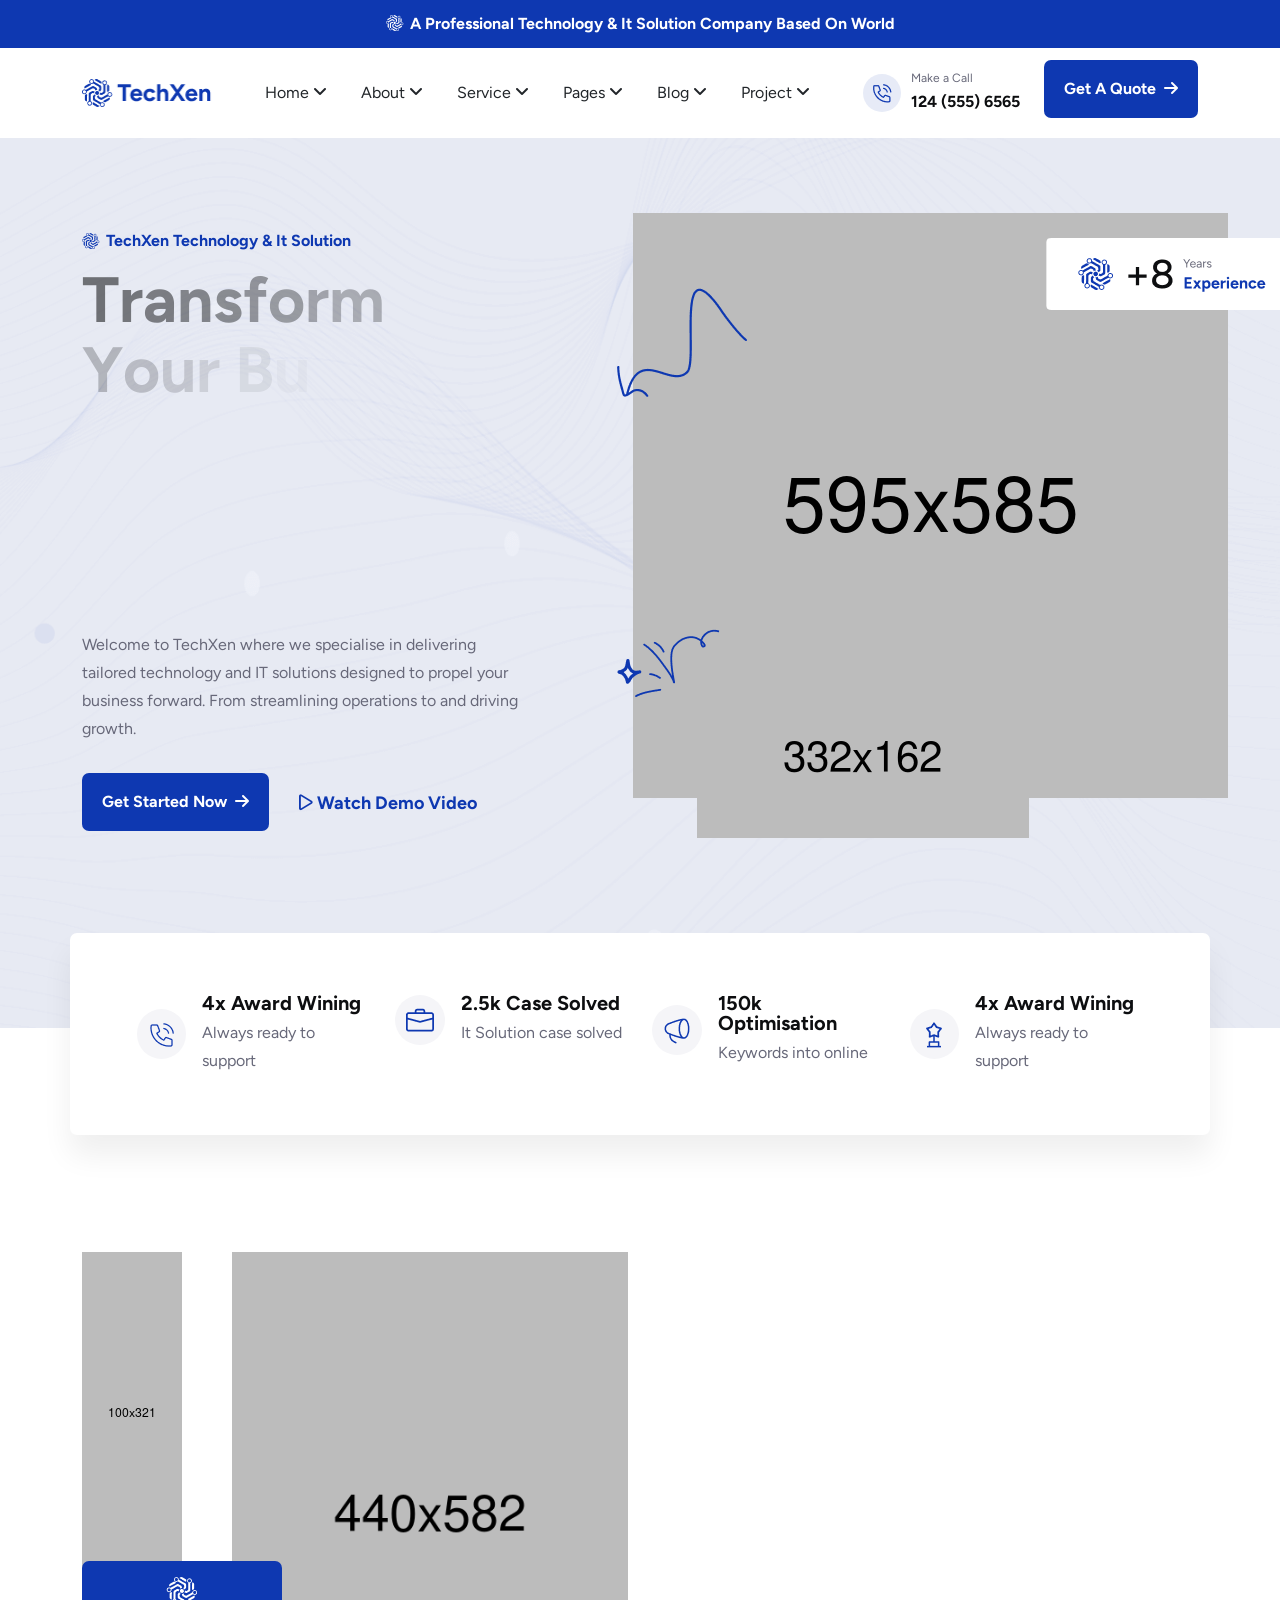
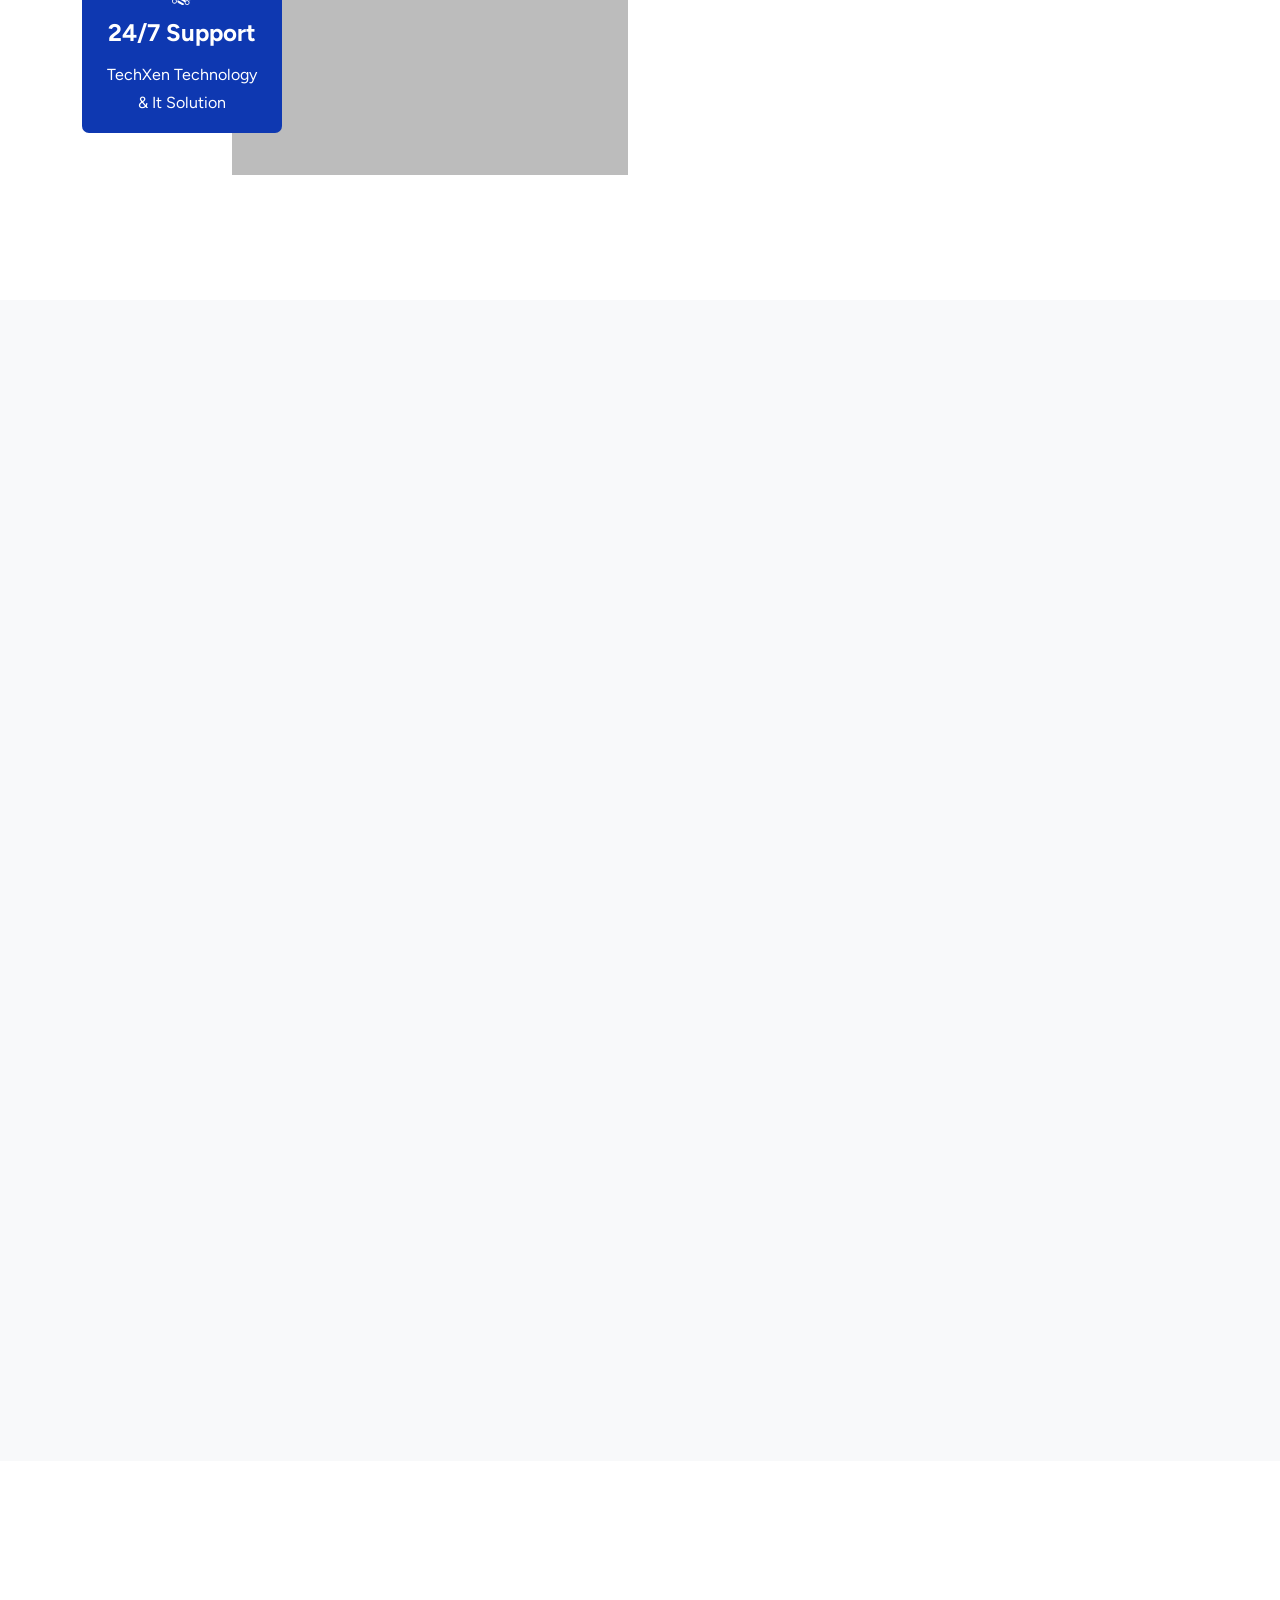
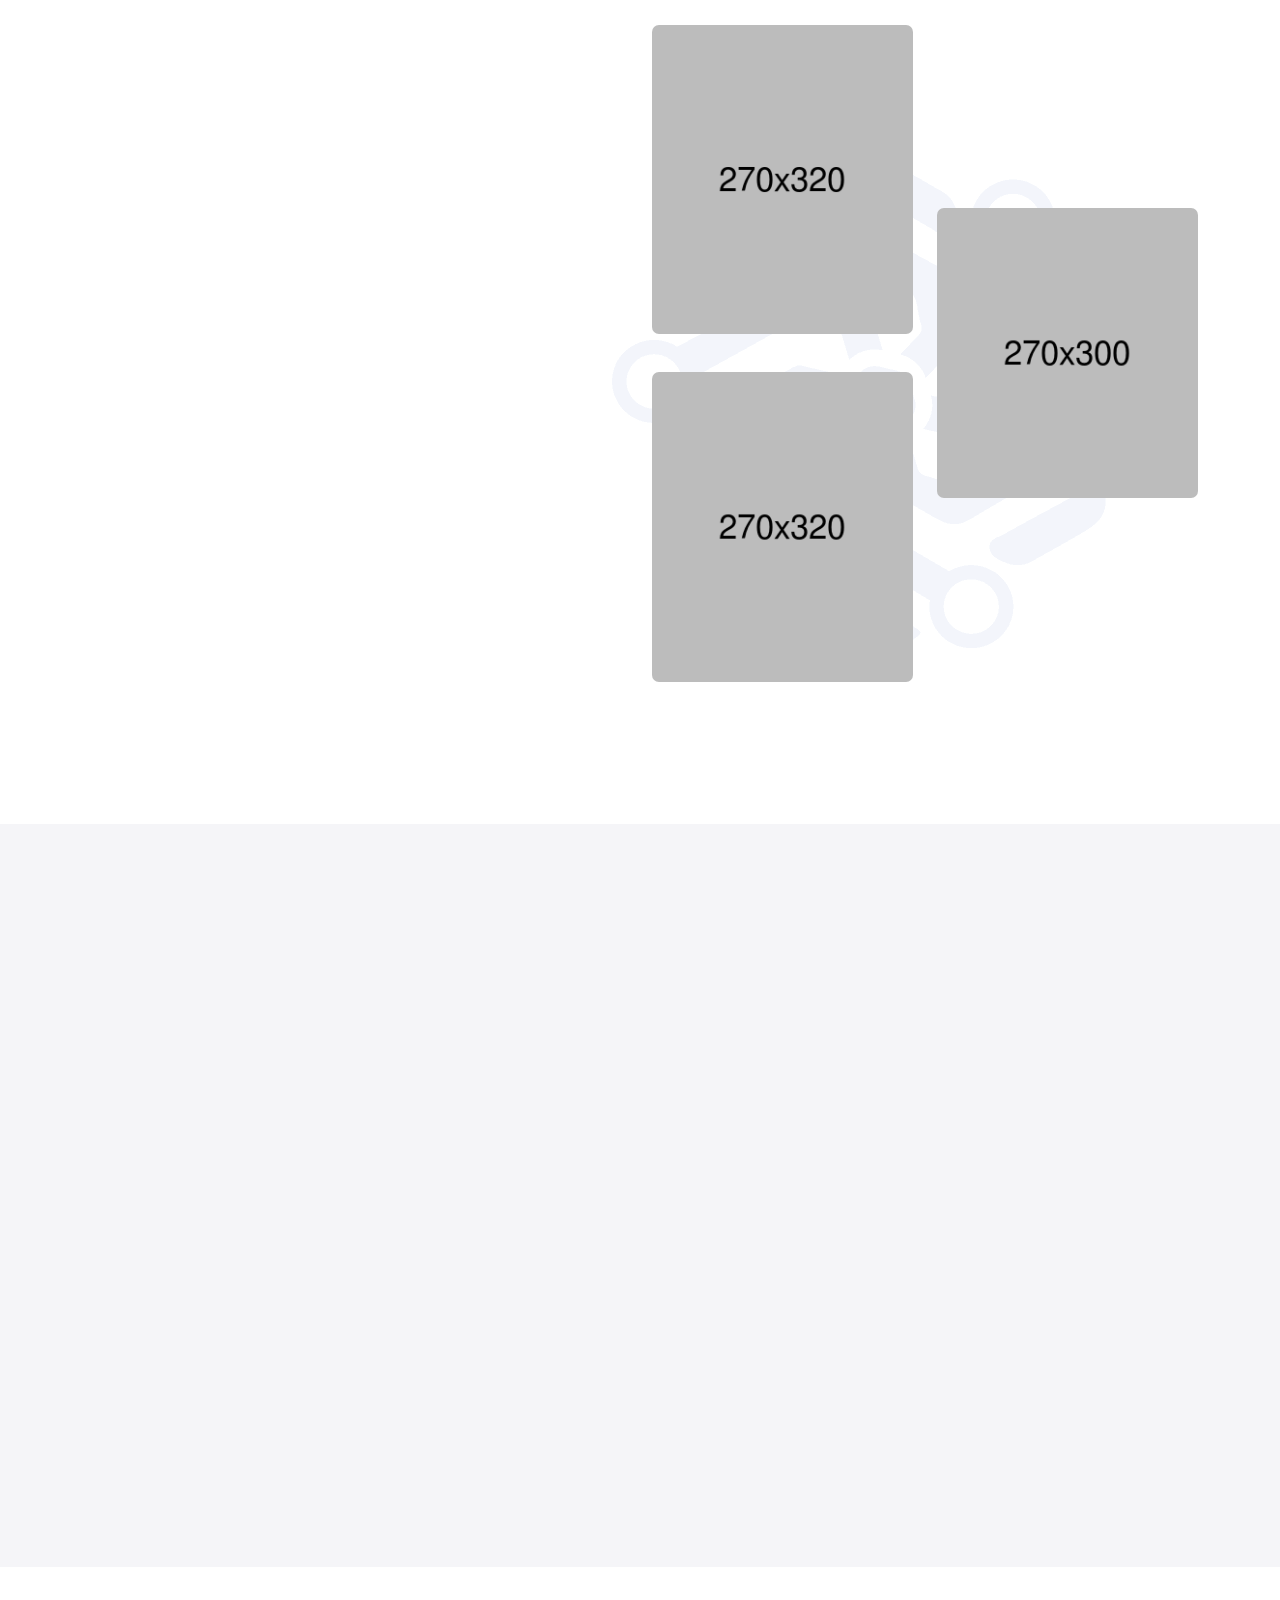
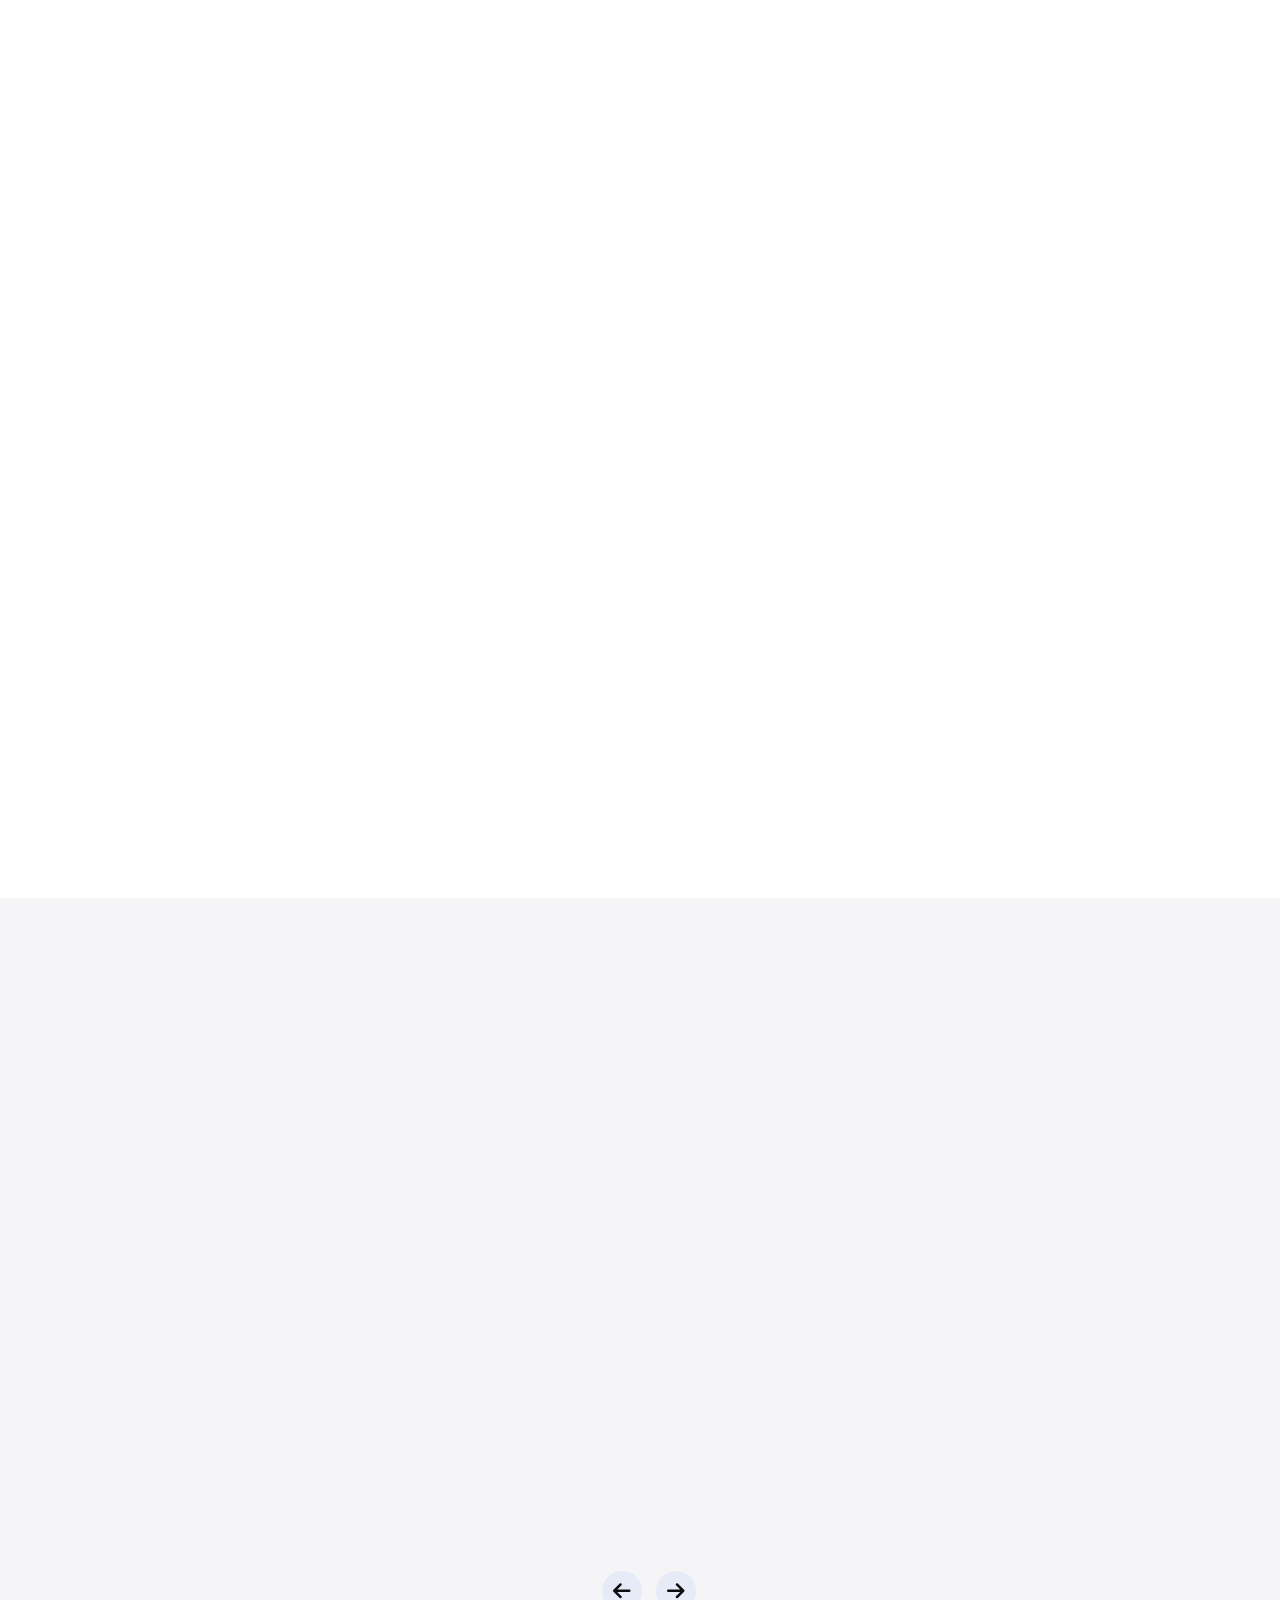
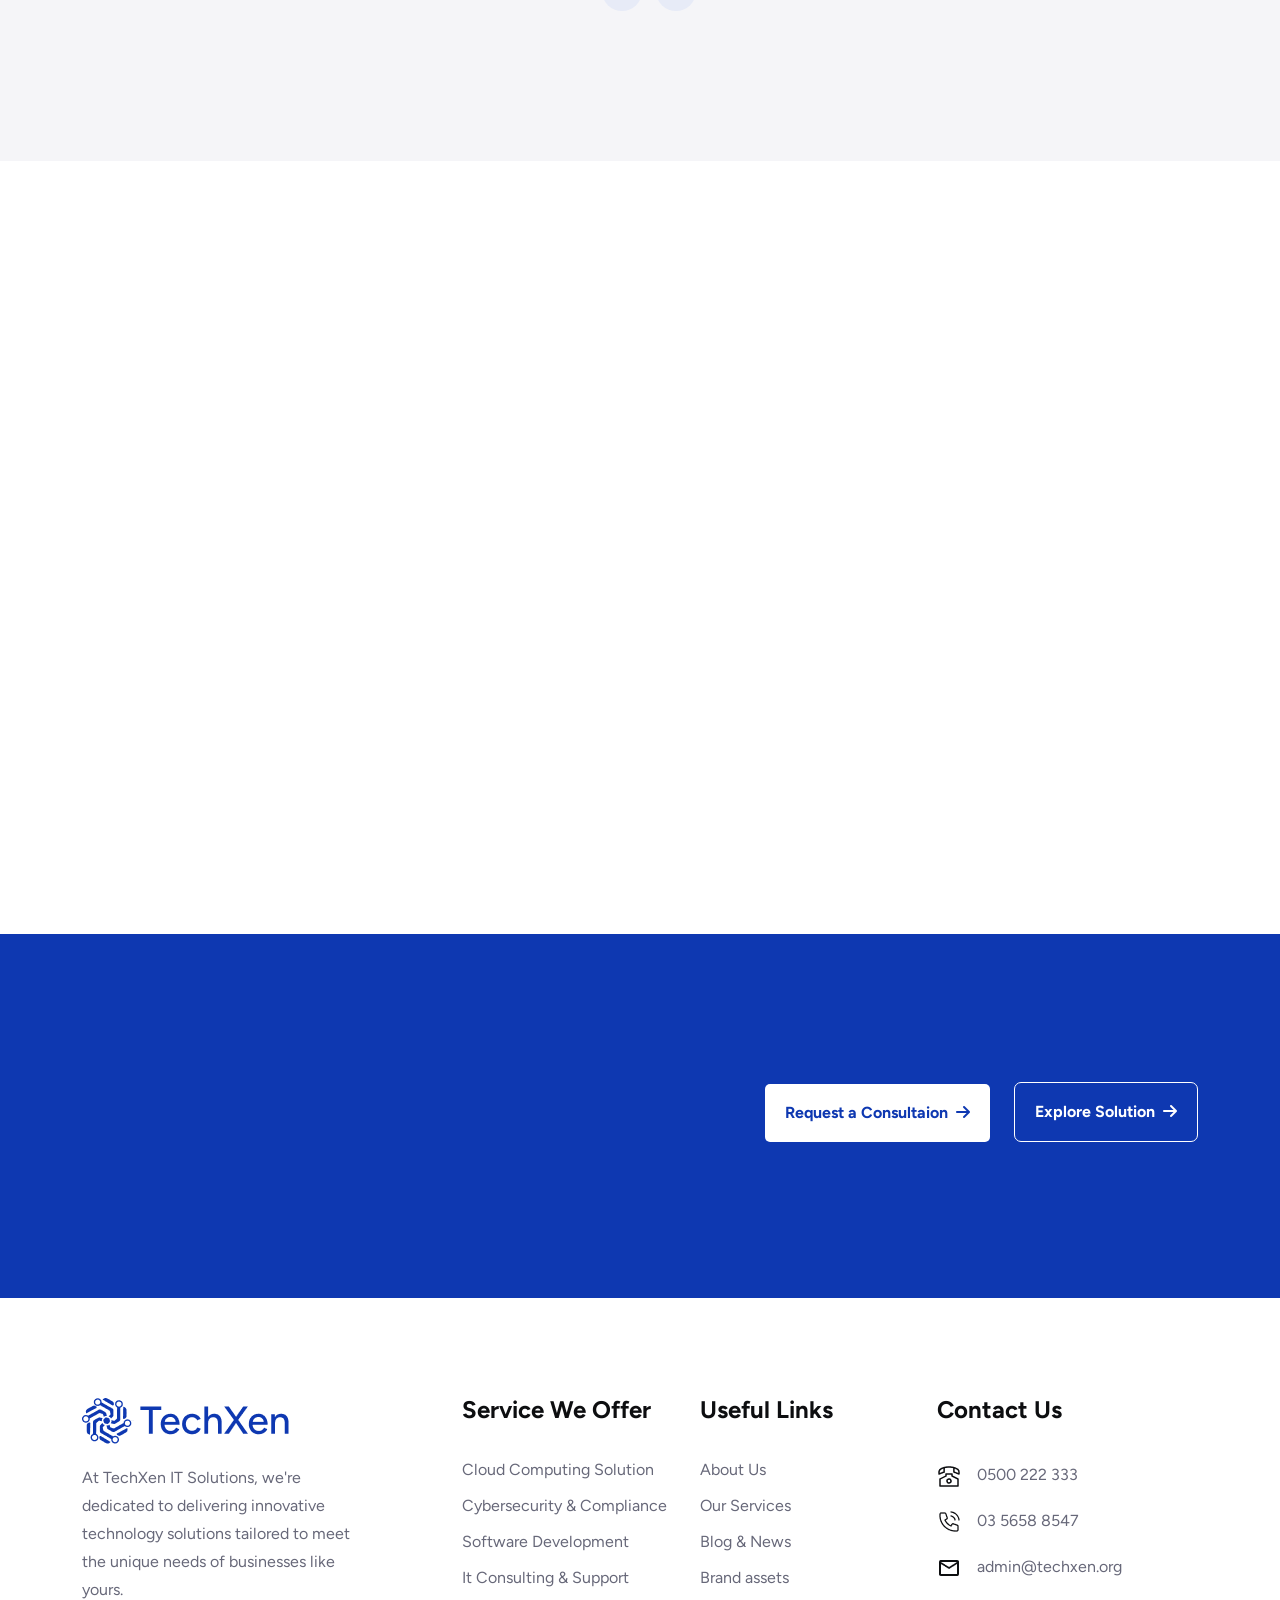
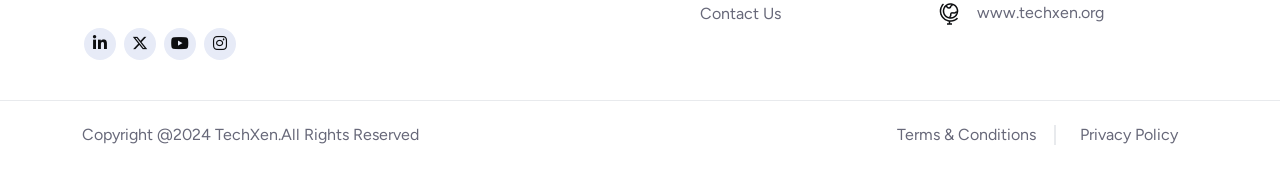
<file: file/index.html>
<!DOCTYPE html>
<html lang="en">
<head>
     <meta charset="UTF-8">
     <meta name="viewport" content="width=device-width, initial-scale=1.0">
     <title>TechXen Technology & It Solution Template</title>

     <!--=====FAB ICON=======-->
     <link rel="shortcut icon" href="assets/img/logo/titile.png" type="image/x-icon">


     <!--=====CSS=======-->
     <link rel="stylesheet" href="assets/css/bootstrap.min.css">
     <link rel="stylesheet" href="assets/css/fontawesome.css">
     <link rel="stylesheet" href="assets/css/magnific-popup.css">
     <link rel="stylesheet" href="assets/css/nice-select.css">
     <link rel="stylesheet" href="assets/css/slick-slider.css">
     <link rel="stylesheet" href="assets/css/owl.carousel.min.css">
     <link rel="stylesheet" href="assets/css/aos.css">
     <link rel="stylesheet" href="assets/css/mobile-menu.css">
     <link rel="stylesheet" href="assets/css/main.css">


     <!--=====JQUERY=======-->
     <script src="assets/js/jquery-3-7-1.min.js"></script>
</head>
<body class="body tg-heading-subheading animation-style3">


  <!--=====progress END=======-->

<div class="paginacontainer"> 

  <div class="progress-wrap">
    <svg class="progress-circle svg-content" width="100%" height="100%" viewBox="-1 -1 102 102">
      <path d="M50,1 a49,49 0 0,1 0,98 a49,49 0 0,1 0,-98"/>
    </svg>
  </div>

</div> 

<!--=====progress END=======-->

    <!-- Preloader -->
    <section>
      <div id="preloader">
        <div id="ctn-preloader" class="ctn-preloader ctn-preloader1">
          <div class="animation-preloader">
            <div class="spinner"></div>
            <div class="txt-loading">
              <span data-text-preloader="T" class="letters-loading">
                T
              </span>
              <span data-text-preloader="E" class="letters-loading">
                E
              </span>
              <span data-text-preloader="C" class="letters-loading">
                C
              </span>
              <span data-text-preloader="H" class="letters-loading">
                H
              </span>
              <span data-text-preloader="X" class="letters-loading">
                X
              </span>
              <span data-text-preloader="E" class="letters-loading">
                E
              </span>
              <span data-text-preloader="N" class="letters-loading">
                N
              </span>
            </div>
          </div>	
          <div class="loader-section-left loader-section section-left"></div>
          <div class="loader-section-right loader-section section-right"></div>
        </div>
      </div>
    </section>


<!--=====HEADER START=======-->

    <div class="header-top">
      <div class="container">
        <div class="row">
          <div class="col-lg-12">
            <div class="pera">
              <p><img src="assets/img/icons/header-top-span.png" alt=""> A Professional Technology & It Solution Company Based On World</p>
            </div>
          </div>
        </div>
      </div>
    </div>
    <header>
     <div class="header-area header-area1 header-area-all d-none d-lg-block" id="header">
       <div class="container">
         <div class="row">
           <div class="col-12">
             <div class="header-elements">
               <div class="site-logo">
                 <a href="index.html">
                  <img src="assets/img/logo/header-logo1.png" alt="">
                 </a>
               </div>


               <div class="main-menu-ex main-menu-ex1">
                <ul>
                  
                  <li><a href="#">Home <i class="fa-solid fa-angle-down"></i></a>
                    <div class="tp-submenu">
                      <div class="row">
                         <div class="col-lg-12">
                          <div class="all-images-menu">
                            <div class="homemenu-thumb">
                              <div class="img1">
                              <img src="assets/img/demo/demo1.png" alt="">
                              </div>
                               <div class="homemenu-btn">
                                <a class="header-btn1" href="index.html" target="_blank">Multi Page <i class="fa-solid fa-arrow-right"></i></a>
                                <div class="space16"></div>
                                <a class="header-btn1" href="single-index1.html" target="_blank">One page <i class="fa-solid fa-arrow-right"></i></a>
                               </div>
                               <a href="index.html" target="_blank" class="bottom-heading">Home V1</a>
                            </div>
                         
                              <div class="homemenu-thumb">
                                <div class="img1">
                                  <img src="assets/img/demo/demo2.png" alt="">
                                </div>
                                <div class="homemenu-btn">
                                  <a class="header-btn1" href="index2.html" target="_blank">Multi Page <i class="fa-solid fa-arrow-right"></i></a>
                                  <div class="space16"></div>
                                  <a class="header-btn1" href="single-index2.html" target="_blank">One page <i class="fa-solid fa-arrow-right"></i></a>                             
                                </div>
                                <a href="index2.html" target="_blank" class="bottom-heading">Home V2</a>
                              </div>


                            <div class="homemenu-thumb">
                              <div class="img1">
                                <img src="assets/img/demo/demo3.png" alt="">
                              </div>
                              <div class="homemenu-btn">
                                <a class="header-btn1" href="index3.html" target="_blank">Multi Page <i class="fa-solid fa-arrow-right"></i></a>
                                <div class="space16"></div>
                                <a class="header-btn1" href="single-index3.html" target="_blank">One page <i class="fa-solid fa-arrow-right"></i></a>                           
                              </div>
                              <a href="index3.html" target="_blank" class="bottom-heading">Home V3</a>
                            </div>

                          <div class="homemenu-thumb" style="margin: 0;">
                            <div class="img1">
                              <img src="assets/img/demo/demo4.png" alt="">
                            </div>
                            <div class="homemenu-btn">
                              <a class="header-btn1" href="index4.html" target="_blank">Multi Page <i class="fa-solid fa-arrow-right"></i></a>
                              <div class="space16"></div>
                              <a class="header-btn1" href="single-index4.html" target="_blank">One page <i class="fa-solid fa-arrow-right"></i></a>                       
                            </div>
                            <a href="index4.html" target="_blank" class="bottom-heading">Home V4</a>
                          </div>
                        </div>

                        <div class="space16"></div>
                        <div class="all-images-menu">
                          <div class="homemenu-thumb">
                            <div class="img1">
                            <img src="assets/img/demo/demo5.png" alt="">
                            </div>
                             <div class="homemenu-btn">
                              <a class="header-btn1" href="index5.html" target="_blank">Multi Page <i class="fa-solid fa-arrow-right"></i></a>
                              <div class="space16"></div>
                              <a class="header-btn1" href="single-index5.html" target="_blank">One page <i class="fa-solid fa-arrow-right"></i></a>
                             </div>
                             <a href="index5.html" target="_blank" class="bottom-heading">Home V5</a>
                          </div>
                       
                            <div class="homemenu-thumb">
                              <div class="img1">
                                <img src="assets/img/demo/demo6.png" alt="">
                              </div>
                              <div class="homemenu-btn">
                                <a class="header-btn1" href="index6.html" target="_blank">Multi Page <i class="fa-solid fa-arrow-right"></i></a>
                                <div class="space16"></div>
                                <a class="header-btn1" href="single-index6.html" target="_blank">One page <i class="fa-solid fa-arrow-right"></i></a>                             
                              </div>
                              <a href="index6.html" target="_blank" class="bottom-heading">Home V6</a>
                            </div>


                          <div class="homemenu-thumb">
                            <div class="img1">
                              <img src="assets/img/demo/demo7.png" alt="">
                            </div>
                            <div class="homemenu-btn">
                              <a class="header-btn1" href="index7.html" target="_blank">Multi Page <i class="fa-solid fa-arrow-right"></i></a>
                              <div class="space16"></div>
                              <a class="header-btn1" href="single-index7.html" target="_blank">One page <i class="fa-solid fa-arrow-right"></i></a>                           
                            </div>
                            <a href="index7.html" target="_blank" class="bottom-heading">Home V7</a>
                          </div>

                        <div class="homemenu-thumb" style="margin: 0;">
                          <div class="img1">
                            <img src="assets/img/demo/demo8.png" alt="">
                          </div>
                          <div class="homemenu-btn">
                            <a class="header-btn1" href="index8.html" target="_blank">Multi Page <i class="fa-solid fa-arrow-right"></i></a>
                            <div class="space16"></div>
                            <a class="header-btn1" href="single-index8.html" target="_blank">One page <i class="fa-solid fa-arrow-right"></i></a>                       
                          </div>
                          <a href="index8.html" target="_blank" class="bottom-heading">Home V8</a>
                        </div>
                      </div>

                      <div class="space16"></div>
                        <div class="all-images-menu">
                          <div class="homemenu-thumb">
                            <div class="img1">
                            <img src="assets/img/demo/demo9.png" alt="">
                            </div>
                             <div class="homemenu-btn">
                              <a class="header-btn1" href="index9.html" target="_blank">Multi Page <i class="fa-solid fa-arrow-right"></i></a>
                              <div class="space16"></div>
                              <a class="header-btn1" href="single-index9.html" target="_blank">One page <i class="fa-solid fa-arrow-right"></i></a>
                             </div> 
                             <a href="index9.html" target="_blank" class="bottom-heading">Home V9</a>
                          </div>
                       
                            <div class="homemenu-thumb">
                              <div class="img1">
                                <img src="assets/img/demo/demo10.png" alt="">
                              </div>
                              <div class="homemenu-btn">
                                <a class="header-btn1" href="index10.html" target="_blank">Multi Page <i class="fa-solid fa-arrow-right"></i></a>
                                <div class="space16"></div>
                                <a class="header-btn1" href="single-index10.html" target="_blank">One page <i class="fa-solid fa-arrow-right"></i></a>                             
                              </div>
                              <a href="index10.html" target="_blank" class="bottom-heading">Home V10</a>
                            </div>


                            <div class="homemenu-thumb active">
                              <div class="img1">
                                <img src="assets/img/demo/demo11.png" alt="">
                                <img src="assets/img/demo/cooming.png" alt="" class="coming">
                              </div>
                              <a href="#" class="bottom-heading">Home V11</a>
                            </div>
  
                          <div class="homemenu-thumb active" style="margin: 0;">
                            <div class="img1">
                              <img src="assets/img/demo/demo12.png" alt="">
                              <img src="assets/img/demo/cooming.png" alt="" class="coming">
                            </div>
                            <a href="#" class="bottom-heading">Home V12</a>
                          </div>
                      </div>


                      </div>
                    </div>
                   </div>
                  </li>

                  <li class="dropdown-menu-parrent"><a href="#">About <i class="fa-solid fa-angle-down"></i></a>
                    <ul>
                     <li><a href="about.html">About - Light</a></li>
                     <li><a href="about2.html">About - Dark</a></li>
                    </ul>
                  </li>

                  <li class="dropdown-menu-parrent"><a href="#">Service <i class="fa-solid fa-angle-down"></i></a>
                    <ul>
                     <li><a href="service.html">Service <i class="fa-solid fa-angle-right"></i></a>
                       <ul>
                         <li><a href="#">Light <i class="fa-solid fa-angle-right"></i></a>
                           <ul>
                             <li><a href="service.html">Service - Light</a></li>
                            </ul>
                           </li>
                           <li><a href="#">Dark <i class="fa-solid fa-angle-right"></i></a>
                             <ul>
                               <li><a href="service2.html">Service - Dark</a></li>
                              </ul>
                             </li>
                        </ul>
                       </li>
  
                       <li><a href="blog-details.html">Single Service <i class="fa-solid fa-angle-right"></i></a>
                         <ul>
                           <li><a href="#">Light <i class="fa-solid fa-angle-right"></i></a>
                             <ul>
                              <li><a href="service-details-left.html">Service Left - Light</a></li>
                              <li><a href="service-details-right.html">Service Right - Light</a></li>
                              <li><a href="service-details.html">Service Details - Light</a></li>
                              </ul>
                             </li>
                             <li><a href="#">Dark <i class="fa-solid fa-angle-right"></i></a>
                               <ul>
                                <li><a href="service-details-left2.html">Service Left - Dark</a></li>
                                <li><a href="service-details-right2.html">Service Right - Dark</a></li>
                                <li><a href="service-details2.html">Service Details - Dark</a></li>
                                </ul>
                               </li>
                          </ul>
                         </li>
  
                    </ul>
                  </li>

                 <li class="dropdown-menu-parrent"><a href="#" class="main1">Pages <i class="fa-solid fa-angle-down"></i></a>
                  <div class="mega-menu-all">
                   <div class="row">
                     <div class="col-md-3">
                       <div class="mega-menu-single dis1">
                         <h3>Our Services</h3>
                         <ul>
                           <li><a href="service.html">Service</a></li>
                           <li><a href="service-details-left.html">Details Left</a></li>
                           <li><a href="service-details-right.html">Details Right</a></li>
                           <li><a href="service-details.html">Single Details</a></li>
                         </ul>
                       </div>
                     </div>

                     <div class="col-md-3">
                       <div class="mega-menu-single">
                         <h3>News Letter</h3>
                         <ul>
                           <li><a href="blog.html">Blog</a></li>
                           <li><a href="blog-sidebar.html">Blog Sidebar</a></li>
                           <li><a href="blog-details-left.html">Details Left</a></li>
                           <li><a href="blog-details-right.html">Details Right</a></li>
                           <li><a href="blog-details.html">Single Details</a></li>
                         </ul>
                       </div>
                     </div>

                     <div class="col-md-3">
                       <div class="mega-menu-single">
                         <h3>Page's</h3>
                         <ul>
                           <li><a href="about.html">About Us</a></li>
                           <li><a href="contact.html">Contact Us</a></li>
                           <li><a href="team.html">Our Team</a></li>
                           <li><a href="testimonial.html">Testimonial</a></li>
                           <li><a href="error.html">ERROR 404</a></li>

                         </ul>
                       </div>
                     </div>

                     <div class="col-md-3">
                       <div class="mega-menu-single">
                         <h3>Our Project's</h3>
                         <ul>
                           <li><a href="project.html">Project</a></li>
                           <li><a href="project-details-left.html">Details Left</a></li>
                           <li><a href="project-details-right.html">Details Right</a></li>
                           <li><a href="project-details.html">Single Details</a></li>
                         </ul>
                       </div>
                     </div>

                   </div>
                  </div>
                </li>

                  <li class="dropdown-menu-parrent"><a href="#">Blog <i class="fa-solid fa-angle-down"></i></a>
                   <ul>
                    <li><a href="blog.html">Blog <i class="fa-solid fa-angle-right"></i></a>
                      <ul>
                        <li><a href="#">Light <i class="fa-solid fa-angle-right"></i></a>
                          <ul>
                            <li><a href="blog.html">Blog - Light</a></li>
                            <li><a href="blog-sidebar.html">Blog Sidebar - Light</a></li>
                           </ul>
                          </li>
                          <li><a href="#">Dark <i class="fa-solid fa-angle-right"></i></a>
                            <ul>
                              <li><a href="blog2.html">Blog - Dark</a></li>
                             </ul>
                            </li>
                       </ul>
                      </li>

                      <li><a href="blog-details.html">Single Blog <i class="fa-solid fa-angle-right"></i></a>
                        <ul>
                          <li><a href="#">Light <i class="fa-solid fa-angle-right"></i></a>
                            <ul>
                              <li><a href="blog-details-left.html">Details Left - Light</a></li>
                              <li><a href="blog-details-right.html">Details Right - Light</a></li>
                              <li><a href="blog-details.html">Blog Details - Light</a></li>
                             </ul>
                            </li>
                            <li><a href="#">Dark <i class="fa-solid fa-angle-right"></i></a>
                              <ul>
                                <li><a href="blog-details-left2.html">Details Left - Dark</a></li>
                                <li><a href="blog-details-right2.html">Details Right - Dark</a></li>
                                <li><a href="blog-details2.html">Blog Details - Dark</a></li>
                               </ul>
                              </li>
                         </ul>
                        </li>

                   </ul>
                 </li>

                 <li class="dropdown-menu-parrent"><a href="#">Project <i class="fa-solid fa-angle-down"></i></a>
                  <ul>
                   <li><a href="project.html">Project <i class="fa-solid fa-angle-right"></i></a>
                     <ul>
                       <li><a href="#">Light <i class="fa-solid fa-angle-right"></i></a>
                         <ul>
                           <li><a href="project.html">Project - Light</a></li>
                          </ul>
                         </li>
                         <li><a href="#">Dark <i class="fa-solid fa-angle-right"></i></a>
                           <ul>
                             <li><a href="project2.html">Project - Dark</a></li>
                            </ul>
                           </li>
                      </ul>
                     </li>

                     <li><a href="blog-details.html">Single Project <i class="fa-solid fa-angle-right"></i></a>
                       <ul>
                         <li><a href="#">Light <i class="fa-solid fa-angle-right"></i></a>
                           <ul>
                            <li><a href="project-details-left.html">Project Left - Light</a></li>
                            <li><a href="project-details-right.html">Project Right - Light</a></li>
                            <li><a href="project-details.html">Project Details - Light</a></li>
                            </ul>
                           </li>
                           <li><a href="#">Dark <i class="fa-solid fa-angle-right"></i></a>
                             <ul>
                              <li><a href="project-details-left2.html">Project Left - Dark</a></li>
                              <li><a href="project-details-right2.html">Project Right - Dark</a></li>
                              <li><a href="project-details2.html">Project Details - Dark</a></li>
                              </ul>
                             </li>
                        </ul>
                       </li>

                  </ul>
                </li>
                    
                </ul>

               </div>



               <div class="header1-buttons">
                    <div class="contact-btn">
                      <div class="icon">
                        <img src="assets/img/icons/header1-icon.png" alt="">
                      </div>
                      <div class="headding">
                        <p>Make a Call</p>
                        <a href="tel:124(555)6565">124 (555) 6565</a>
                      </div>
                    </div>
                    <div class="button">
                      <a class="theme-btn1" href="contact.html">Get A Quote <span><i class="fa-solid fa-arrow-right"></i></span></a>
                    </div>
               </div>

             </div>
           </div>
         </div>
       </div>
     </div>
   </header>
   <!--=====HEADER END=======-->
   
       <!--=====Mobile header start=======-->
       <div class="mobile-header d-block d-lg-none ">
        <div class="container-fluid">
          <div class="col-12">
            <div class="mobile-header-elements">
              <div class="mobile-logo">
                <a href="index1.html"><img src="assets/img/logo/header-logo1.png" alt=""></a>
              </div>
              <div class="mobile-nav-icon">
                <i class="fa-duotone fa-bars-staggered"></i>
              </div>
            </div>
          </div>
        </div>
      </div>
      
      <div class="mobile-sidebar d-block d-lg-none">
        <div class="logo-m">
          <a href="index.html"><img src="assets/img/logo/header3-logo.png" alt=""></a>
        </div>
        <div class="menu-close">
          <i class="fa-solid fa-xmark"></i>
        </div>
        <div class="mobile-nav">
    
          <ul>
            <li class="has-dropdown"><a href="#">Home </a> 
              <ul class="sub-menu">
                <li  class="has-dropdown has-dropdown1"><a href="#">Multipage</a>
                  <ul class="sub-menu">
                    <li><a href="index.html">Home 1</a></li>
                    <li><a href="index2.html">Home 2</a></li>
                    <li><a href="index3.html">Home 3</a></li>
                    <li><a href="index4.html">Home 4</a></li>
                    <li><a href="index5.html">Home 5</a></li>
                    <li><a href="index6.html">Home 6</a></li>
                    <li><a href="index7.html">Home 7</a></li>
                    <li><a href="index8.html">Home 8</a></li>
                    <li><a href="index9.html">Home 9</a></li>
                    <li><a href="index10.html">Home 10</a></li>
                  </ul>
                </li>
                <li  class="has-dropdown has-dropdown1"><a href="#">Landing Page</a>
                  <ul class="sub-menu">
                    <li><a href="single-index1.html">Home 1</a></li>
                    <li><a href="single-index2.html">Home 2</a></li>
                    <li><a href="single-index3.html">Home 3</a></li>
                    <li><a href="single-index4.html">Home 4 </a></li>
                    <li><a href="single-index5.html">Home 5 </a></li>
                    <li><a href="single-index6.html">Home 6 </a></li>
                    <li><a href="single-index7.html">Home 7 </a></li>
                    <li><a href="single-index8.html">Home 8 </a></li>
                    <li><a href="single-index9.html">Home 9 </a></li>
                    <li><a href="single-index10.html">Home 10 </a></li>
                  </ul>
                </li>
              </ul>
          </li>
          <li><a href="about.html">About Us</a></li>
          <li class="has-dropdown"><a href="#">Service</a> 
            <ul class="sub-menu">
                <li><a href="service.html">Service</a></li>
                <li><a href="service-details-left.html">Service Left</a></li>
                <li><a href="service-details-right.html">Service Right</a></li>
                <li><a href="service-details.html">Service Details</a></li>
            </ul>
        </li>

        <li class="has-dropdown"><a href="#">Pages</a> 
          <ul class="sub-menu">
            <li><a href="contact.html">Contact</a></li>
            <li><a href="team.html">Team</a></li>
            <li><a href="testimonial.html">Testimonial</a></li>
            <li><a href="error.html">404</a></li>
          </ul>
      </li>
  
            <li class="has-dropdown"><a href="#">Blog</a> 
              <ul class="sub-menu">
                <li><a href="blog.html">Blog</a></li>
                <li><a href="blog-sidebar.html">Blog Sidebar</a></li>
                      <li><a href="blog-details-left.html">Details Left</a></li>
                      <li><a href="blog-details-right.html">Details Right</a></li>
                      <li><a href="blog-details.html">Blog Details</a></li>
              </ul>
          </li>

          <li class="has-dropdown"><a href="#">Project</a> 
            <ul class="sub-menu">
              <li><a href="project.html">Project</a></li>
              <li><a href="project-details-left.html">Project Left</a></li>
              <li><a href="project-details-right.html">Project Right</a></li>
              <li><a href="project-details.html">Project Details</a></li>
            </ul>
        </li>
  
          </ul>
          
          <div class="mobile-button">
            <a class="menu-btn2" href="service.html">Learn More <span><i class="fa-solid fa-arrow-right"></i></span></a>
          </div>

          <div class="single-footer-items">
            <h3>Contact Us</h3>

            <div class="contact-box">
              <div class="icon">
                <img src="assets/img/icons/footer1-icon1.png" alt="">
              </div>
              <div class="pera">
                <a href="tel:0500222333">0500 222 333</a>
              </div>
            </div>

            <div class="contact-box">
              <div class="icon">
                <img src="assets/img/icons/footer1-icon2.png" alt="">
              </div>
              <div class="pera">
                <a href="tel:0356588547">03 5658 8547</a>
              </div>
            </div>

            <div class="contact-box">
              <div class="icon">
                <img src="assets/img/icons/footer1-icon3.png" alt="">
              </div>
              <div class="pera">
                <a href="mailto:admin@techxen.org">admin@techxen.org</a>
              </div>
            </div>

            <div class="contact-box">
              <div class="icon">
                <img src="assets/img/icons/footer1-icon4.png" alt="">
              </div>
              <div class="pera">
                <a href="mailto:admin@techxen.org">www.techxen.org</a>
              </div>
            </div>

       </div>

          <div class="contact-infos">
            <h3>Our Location</h3>
            <ul class="social-icon">
              <li><a href="#"><i class="fa-brands fa-linkedin-in"></i></a></li>
              <li><a href="#"><i class="fa-brands fa-x-twitter"></i></a></li>
              <li><a href="#"><i class="fa-brands fa-youtube"></i></a></li>
              <li><a href="#"><i class="fa-brands fa-instagram"></i></a></li>
         </ul>
          </div>

        </div>
      </div>

      <!--=====Mobile header end=======-->

        <!--=====HERO AREA START=======-->

        <div class="hero1" style="background-image: url(assets/img/bg/hero1-bg.png); background-position: center; background-repeat: no-repeat; background-size: cover;">
          <div class="container">
            <div class="row">
              <div class="col-lg-5">
                <div class="main-headding">
                  <span class="span" data-aos="zoom-in-left" data-aos-duration="700"><img src="assets/img/icons/span1.png" alt=""> TechXen Technology & It Solution</span>
                  <h1 class="title tg-element-title">Transform Your Business With Next Generation <span class="after">IT Solutions</span></h1>
                  <div class="space16"></div>
                  <p>Welcome to TechXen where we specialise in delivering tailored technology and IT solutions designed to propel your business forward. From streamlining operations to and driving growth.</p>

                  <div class="space30"></div>
                  <div class="buttons">
                    <a class="theme-btn1" href="contact.html">Get Started Now <span><i class="fa-solid fa-arrow-right"></i></span></a>
                    <a class="play-btn" href="https://www.youtube.com/watch?v=kcfs1-ryKWE"><span><i class="fa-regular fa-play"></i></span> Watch Demo Video</a>
                  </div>
                </div>
              </div>

              <div class="col-lg-7">
                <div class="hero1-all-images">
                  <div class="image1 ">
                    <img src="assets/img/hero/hero1-image1.png" alt="">
                  </div>
                  <div class="image2 reveal">
                    <img src="assets/img/hero/hero1-image2.png" alt="">
                  </div>
                  <div class="image3 shape-animaiton3">
                    <img src="assets/img/hero/hero1-image3.png" alt="">
                  </div>
                  <div class="image4 shape-animaiton3">
                    <img src="assets/img/hero/hero1-image4.png" alt="">
                  </div>
                  <div class="shape1">
                    <img src="assets/img/shapes/header1-shape1.png" alt="">
                  </div>
                  <div class="shape2">
                    <img src="assets/img/shapes/header1-shape2.png" alt="">
                  </div>
                </div>
              </div>

            </div>
          </div>
        </div>

        <!--=====HERO AREA END=======-->

        <!--=====HERO BOTTOM AREA START=======-->

        <div class="">
          <div class="container">
            <div class="row hero-bottom-area">
              <div class="col-lg-3">
                <div class="single-box">
                  <div class="icon">
                    <img src="assets/img/icons/hero-bottom-icon1.png" alt="">
                  </div>
                  <div class="headding">
                    <h5>4x Award Wining</h5>
                    <p>Always ready to support</p>
                  </div>
                </div>
              </div>

              <div class="col-lg-3">
                <div class="single-box">
                  <div class="icon">
                    <img src="assets/img/icons/hero-bottom-icon2.png" alt="">
                  </div>
                  <div class="headding">
                    <h5>2.5k Case Solved</h5>
                    <p>It Solution case solved</p>
                  </div>
                </div>
              </div>

              <div class="col-lg-3">
                <div class="single-box">
                  <div class="icon">
                    <img src="assets/img/icons/hero-bottom-icon3.png" alt="">
                  </div>
                  <div class="headding">
                    <h5>150k Optimisation</h5>
                    <p>Keywords into online</p>
                  </div>
                </div>
              </div>

              <div class="col-lg-3">
                <div class="single-box">
                  <div class="icon">
                    <img src="assets/img/icons/hero-bottom-icon4.png" alt="">
                  </div>
                  <div class="headding">
                    <h5>4x Award Wining</h5>
                    <p>Always ready to support</p>
                  </div>
                </div>
              </div>

            </div>
          </div>
        </div>

        <!--=====HERO BOTTOM AREA END=======-->


        <!--=====ABOUT AREA START=======-->

        <div class="about1 sp">
          <div class="container">
            <div class="row align-items-center">
              <div class="col-lg-6">
                <div class="about-image">
                  <div class="image1 reveal">
                    <img src="assets/img/about/about1-img1.png" alt="">
                  </div>
                  <div class="image2 reveal image-anime">
                    <img src="assets/img/about/about1-img2.png" alt="">
                  </div>
                  <div class="icon-box">
                    <img src="assets/img/icons/about1-shape-icon.png" alt="">
                    <h4>24/7 Support</h4>
                    <p>TechXen Technology & It Solution</p>
                  </div>
                </div>
              </div>

              <div class="col-lg-6">
                <div class="heading1">
                  <span class="span" data-aos="zoom-in-left" data-aos-duration="700"><img src="assets/img/icons/span1.png" alt=""> About Our Company</span>
                  <h2 class="title tg-element-title">Discover Our Story Empowering Business Through Innovation</h2>
                  <div class="space16"></div>
                  <p data-aos="fade-left" data-aos-duration="800">TechXen pioneering force in the realm of technology and IT solutions, dedicated to revolutionising the way businesses thrive in the digital age.
                    Our approach is rooted in collaboration, transparency, and a relentless pursuit of excellence. We believe that by staying ahead of the curve and embracing change, we can help our clients stay ahead of  competition.</p>

                    <ul class="list" data-aos="fade-left" data-aos-duration="1100">
                      <li><span><i class="fa-solid fa-check"></i></span> Dramatically re-engineer value added IT system.</li>
                      <li><span><i class="fa-solid fa-check"></i></span> Highlight any unique selling points or differentiators. </li>
                      <li><span><i class="fa-solid fa-check"></i></span> Incorporate visuals such as team photos shots.</li>
                    </ul>
                    <div class="space30"></div>
                    <div class="" data-aos="fade-left" data-aos-duration="900">
                      <a class="theme-btn1" href="about.html">Discover More <span><i class="fa-solid fa-arrow-right"></i></span></a>
                    </div>
                </div>
              </div>
            </div>
          </div>
        </div>

        <!--=====ABOUT AREA END=======-->

        <!--=====SERVICE AREA START=======-->

        <div class="service sp">
          <div class="container">
            <div class="row">
              <div class="col-lg-8 m-auto text-center">
                <div class="heading1">
                  <span class="span" data-aos="zoom-in-left" data-aos-duration="700"><img src="assets/img/icons/span1.png" alt=""> Our Services</span>
                  <h2 class="title tg-element-title">Empower Your Business With Our Comprehensive Technology & IT Solutions</h2>
                </div>
              </div>
            </div>

            <div class="space30"></div>
            <div class="row">
              <div class="col-lg-6" data-aos="zoom-in-up" data-aos-duration="700">
                <div class="single-box">
                  <div class="icon">
                    <img src="assets/img/icons/service-icon1.png" alt="">
                  </div>
                  <div class="heading1">
                    <h4><a href="service-details.html">Cloud Computing Solutions</a></h4>
                    <div class="space16"></div>
                    <p>Harness the power of the cloud with our robust cloud computing solutions. Whether you're looking to migrate to the cloud, optimize your existing infrastructure, or build scalable cloud-native.</p>
                    <div class="space16"></div>
                    <a href="service-details.html" class="learn">Learn More <span><i class="fa-solid fa-arrow-right"></i></span></a>
                  </div>
                </div>
              </div>

              <div class="col-lg-6" data-aos="zoom-in-up" data-aos-duration="1100">
                <div class="single-box">
                  <div class="icon">
                    <img src="assets/img/icons/service-icon2.png" alt="">
                  </div>
                  <div class="heading1">
                    <h4><a href="service-details.html">CData Analytics & Business Intelligence</a></h4>
                    <div class="space16"></div>
                    <p>Unlock actionable insights and drive informed decision-making with our advanced data analytics and business intelligence services. Our data-driven approach empowers you to harness the full potential.</p>
                    <div class="space16"></div>
                    <a href="service-details.html" class="learn">Learn More <span><i class="fa-solid fa-arrow-right"></i></span></a>
                  </div>
                </div>
              </div>

              <div class="col-lg-4" data-aos="zoom-in-up" data-aos-duration="800">
                <div class="single-box">
                  <div class="icon">
                    <img src="assets/img/icons/service-icon3.png" alt="">
                  </div>
                  <div class="heading1">
                    <h4><a href="service-details.html">Cybersecurity & Compliance</a></h4>
                    <div class="space16"></div>
                    <p>Protect your business from evolving cyber threats and ensure compliance with industry regulations with comprehensive.</p>
                    <div class="space16"></div>
                    <a href="service-details.html" class="learn">Learn More <span><i class="fa-solid fa-arrow-right"></i></span></a>
                  </div>
                </div>
              </div>

              <div class="col-lg-4" data-aos="zoom-in-up" data-aos-duration="1200">
                <div class="single-box">
                  <div class="icon">
                    <img src="assets/img/icons/service-icon4.png" alt="">
                  </div>
                  <div class="heading1">
                    <h4><a href="service-details.html">Software Development</a></h4>
                    <div class="space16"></div>
                    <p>Transform your ideas into reality with our custom software development and integration services whether you need.</p>
                    <div class="space16"></div>
                    <a href="service-details.html" class="learn">Learn More <span><i class="fa-solid fa-arrow-right"></i></span></a>
                  </div>
                </div>
              </div>


              <div class="col-lg-4" data-aos="zoom-in-up" data-aos-duration="900">
                <div class="single-box">
                  <div class="icon">
                    <img src="assets/img/icons/service-icon5.png" alt="">
                  </div>
                  <div class="heading1">
                    <h4><a href="service-details.html">It Consulting & Support</a></h4>
                    <div class="space16"></div>
                    <p>Navigate the complexities of the digital landscape with confidence with our IT consulting and support services.</p>
                    <div class="space16"></div>
                    <a href="service-details.html" class="learn">Learn More <span><i class="fa-solid fa-arrow-right"></i></span></a>
                  </div>
                </div>
              </div>


            </div>
          </div>
        </div>

        <!--=====SERVICE AREA END=======-->

        <!--=====WORK AREA START=======-->

        <div class="work sp">
          <div class="container">
            <div class="row align-items-center">
              <div class="col-lg-6">
                <div class="heading1">
                  <span class="span" data-aos="zoom-in-left" data-aos-duration="700"><img src="assets/img/icons/span1.png" alt=""> Best It Solution</span>
                  <h2 class="title tg-element-title">Let's Elevate Your Business With Strategic IT Solutions</h2>
                  <div class="space16"></div>
                  <p data-aos="fade-right" data-aos-duration="700">At TechXen, we understand that every business is unique, which is why we offer a range of flexible IT solutions designed to address your specific challenges and goals.</p>

                  <div class="single-items" data-aos="fade-right" data-aos-duration="700">
                    <div class="">
                      <div class="icon">
                        <img src="assets/img/icons/work-iocn1.png" alt="">
                      </div>
                    </div>
                    <div class="">
                      <h4><a href="service-details.html">Network Infrastructure Solutions</a></h4>
                      <div class="space10"></div>
                      <p>Build a reliable and secure network infrastructure that supports your business operations enables seamless</p>
                    </div>
                  </div>

                  <div class="single-items" data-aos="fade-right" data-aos-duration="900">
                    <div class="">
                      <div class="icon">
                        <img src="assets/img/icons/work-iocn2.png" alt="">
                      </div>
                    </div>
                    <div class="">
                      <h4><a href="service-details.html">Managed It Services</a></h4>
                      <div class="space10"></div>
                      <p>Focus on your core business activities while we take care of your IT needs with our managed IT services.</p>
                    </div>
                  </div>

                  <div class="single-items" data-aos="fade-right" data-aos-duration="1100">
                    <div class="">
                      <div class="icon">
                        <img src="assets/img/icons/work-iocn3.png" alt="">
                      </div>
                    </div>
                    <div class="">
                      <h4><a href="service-details.html">Data Backup & Disaster Recovery</a></h4>
                      <div class="space10"></div>
                      <p>Protect your critical business data and ensure business continuity with our data backup and disaster solution.</p>
                    </div>
                  </div>


                </div>
                <div class="space30"></div>
                <div class="" data-aos="fade-right" data-aos-duration="800">
                  <a class="theme-btn1" href="#">Discover More <span><i class="fa-solid fa-arrow-right"></i></span></a>
                </div>
              </div>

              <div class="col-lg-6">
                <div class="work-images">
                  <div class="row align-items-center">
                    <div class="col-md-6">
                      <div class="image reveal image-anime">
                        <img src="assets/img/work/work-img1.png" alt="">
                      </div>
                      <div class="image reveal image-anime">
                        <img src="assets/img/work/work-img3.png" alt="">
                      </div>
                    </div>
                    <div class="col-md-6">
                      <div class="image reveal image-anime">
                        <img src="assets/img/work/work-img2.png" alt="">
                      </div>
                    </div>
                  </div>
                  <img src="assets/img/bg/work-bg.png" alt="" class="bg-image shape-animaiton4">
                </div>
              </div>
            </div>
          </div>
        </div>

        <!--=====WORK AREA END=======-->

        <!--=====PROJECT AREA START=======-->

        <div class="project sp">
          <div class="container">
            <div class="row">
              <div class="col-lg-8 m-auto text-center">
                <div class="heading1">
                  <span class="span" data-aos="zoom-in-left" data-aos-duration="700"><img src="assets/img/icons/span1.png" alt=""> Our Project</span>
                  <h2 class="title tg-element-title">Driving Success Through Innovative IT Solution Project</h2>
                </div>
              </div>
            </div>

            <div class="space30"></div>
            <div class="row">
              <div class="project-slider owl-carousel" data-aos="fade-up" data-aos-duration="800">
                <div class="single-slider">
                  <div class="slider-img">
                    <img src="assets/img/work/project-img1.png" alt="">
                  </div>
                  <div class="heading">
                    <h3><a href="project-details.html">Enterprise Resource Planning Implementation</a></h3>
                    <a href="project-details.html" class="learn">Learn More <span><i class="fa-solid fa-arrow-right"></i></span></a>
                  </div>
                </div>

                <div class="single-slider">
                  <div class="slider-img">
                    <img src="assets/img/work/project-img2.png" alt="">
                  </div>
                  <div class="heading">
                    <h3><a href="project-details.html">Enterprise Resource Planning Implementation</a></h3>
                    <a href="project-details.html" class="learn">Learn More <span><i class="fa-solid fa-arrow-right"></i></span></a>
                  </div>
                </div>

                <div class="single-slider">
                  <div class="slider-img">
                    <img src="assets/img/work/project-img3.png" alt="">
                  </div>
                  <div class="heading">
                    <h3><a href="project-details.html">Enterprise Resource Planning Implementation</a></h3>
                    <a href="project-details.html" class="learn">Learn More <span><i class="fa-solid fa-arrow-right"></i></span></a>
                  </div>
                </div>

                <div class="single-slider">
                  <div class="slider-img">
                    <img src="assets/img/work/project-img1.png" alt="">
                  </div>
                  <div class="heading">
                    <h3><a href="project-details.html">Enterprise Resource Planning Implementation</a></h3>
                    <a href="project-details.html" class="learn">Learn More <span><i class="fa-solid fa-arrow-right"></i></span></a>
                  </div>
                </div>

                <div class="single-slider">
                  <div class="slider-img">
                    <img src="assets/img/work/project-img2.png" alt="">
                  </div>
                  <div class="heading">
                    <h3><a href="project-details.html">Enterprise Resource Planning Implementation</a></h3>
                    <a href="project-details.html" class="learn">Learn More <span><i class="fa-solid fa-arrow-right"></i></span></a>
                  </div>
                </div>

                <div class="single-slider">
                  <div class="slider-img">
                    <img src="assets/img/work/project-img3.png" alt="">
                  </div>
                  <div class="heading">
                    <h3><a href="project-details.html">Enterprise Resource Planning Implementation</a></h3>
                    <a href="project-details.html" class="learn">Learn More <span><i class="fa-solid fa-arrow-right"></i></span></a>
                  </div>
                </div>

              </div>


              </div>
            </div>
          </div>

        <!--=====PROJECT AREA END=======-->

        <!--=====PRICING AREA START=======-->

        <div class="pricing sp">
          <div class="container">
            <div class="row">
              <div class="col-lg-8 m-auto text-center">
                <div class="heading1">
                  <span class="span" data-aos="zoom-in-left" data-aos-duration="700"><img src="assets/img/icons/span1.png" alt=""> Our Pricing Plan</span>
                  <h2 class="title tg-element-title">Explore Our Flexible Pricing Plans</h2>
                </div>
              </div>
            </div>

            <div class="space30"></div>
            <div class="row">
              <div class="col-lg-4" data-aos="fade-up" data-aos-duration="700">
                <div class="single-pricing-box">
                  <p class="title">Basic Plan</p>
                  <h2>$9.9<span>/ month</span></h2>
                  <p class="pera">Ideal for startups and small businesses looking get started essential IT services.</p>

                  <div class="border"></div>

                  <h4>Featured Included:</h4>
                  <ul class="list">
                    <li><span><i class="fa-solid fa-check"></i></span> Network Monitoring</li>
                    <li><span><i class="fa-solid fa-check"></i></span> Helpdesk Support (Limited Hours)</li>
                    <li><span><i class="fa-solid fa-check"></i></span> Basic Cybersecurity Protection</li>
                  </ul>

                  <div class="space30"></div>
                  <div class="button">
                    <a class="theme-btn1" href="#">Buy Now <span><i class="fa-solid fa-arrow-right"></i></span></a>
                  </div>
                  
                </div>
              </div>

              <div class="col-lg-4" data-aos="fade-up" data-aos-duration="1100">
                <div class="single-pricing-box active">
                  <div class="most-popular">
                    <p>Most Popular</p>
                  </div>

                  <p class="title">Standard Plan</p>
                  <h2>$19.9<span>/ month</span></h2>
                  <p class="pera">Perfect for growing businesses that require additional features and support. </p>

                  <div class="border"></div>

                  <h4>Featured Included:</h4>
                  <ul class="list">
                    <li><span><i class="fa-solid fa-check"></i></span> 24/7 Network Monitoring</li>
                    <li><span><i class="fa-solid fa-check"></i></span> Dedicated Helpdesk Support</li>
                    <li><span><i class="fa-solid fa-check"></i></span> Advance Cybersecurity Protection</li>
                    <li><span><i class="fa-solid fa-check"></i></span> Cloud Backup & Recovery</li>
                  </ul>

                  <div class="space30"></div>
                  <div class="button">
                    <a class="theme-btn1" href="#">Buy Now <span><i class="fa-solid fa-arrow-right"></i></span></a>
                  </div>
                  
                </div>
              </div>


              <div class="col-lg-4" data-aos="fade-up" data-aos-duration="900">
                <div class="single-pricing-box">
                  
                  <p class="title">Premium Plan</p>
                  <h2>$9.9<span>/ month</span></h2>
                  <p class="pera">Tailored for larger enterprises with complex IT needs and stringent security.</p>

                  <div class="border"></div>

                  <h4>Featured Included:</h4>
                  <ul class="list">
                    <li><span><i class="fa-solid fa-check"></i></span> Customised Network Monitoring</li>
                    <li><span><i class="fa-solid fa-check"></i></span> Priority Helpdesk Support</li>
                    <li><span><i class="fa-solid fa-check"></i></span> Comprehensive Cybersecurity Suite</li>
                    <li><span><i class="fa-solid fa-check"></i></span> Disaster Recovery Planning & Testing</li>
                    <li><span><i class="fa-solid fa-check"></i></span> Onsite Support (as needed)</li>
                  </ul>

                  <div class="space30"></div>
                  <div class="button">
                    <a class="theme-btn1" href="#">Buy Now <span><i class="fa-solid fa-arrow-right"></i></span></a>
                  </div>
                  
                </div>
              </div>


            </div>
          </div>
        </div>

        <!--=====PRICING AREA END=======-->

        <!--=====TESTIMONIAL AREA START=======-->

        <div class="testimonial sp">
          <div class="container">
            <div class="row">
              <div class="col-lg-8 m-auto text-center">
                <div class="heading1">
                  <span class="span" data-aos="zoom-in-left" data-aos-duration="700" ><img src="assets/img/icons/span1.png" alt=""> Testimonials</span>
                  <h2 class="title tg-element-title">Discover What Our Clients Have <br> To Say About Us</h2>
                </div>
              </div>
            </div>

            <div class="row _relative">
              <div class="tes1-slider" data-aos="fade-up" data-aos-duration="800">
                <div class="tes1-single-slider">
                  <div class="row align-items-center">
                    <div class="col-lg-8">
                      <div class="right-side">
                        <h4>What Our Clients Are Saying</h4>
                      <p>"The team at TechXen went above and beyond to understand our business needs and deliver a tailored IT solution that exceeded our expectations. Their expertise and dedication, and we couldn't be happier with the results."</p>
                        <div class="bottom-area">
                          <div class="img">
                            <img src="assets/img/testimonial/tes1-smoll-img.png" alt="">
                          </div>
                          <div class="heading">
                            <h5><a href="#">Kelly Williamson</a></h5>
                            <p>Client</p>
                          </div>
                        </div>
                      </div>
                    </div>

                    <div class="col-lg-4">
                      <div class="left-side">
                        <img src="assets/img/testimonial/tes1-big-img.png" alt="">
                      </div>
                    </div>

                  </div>
                </div>

                <div class="tes1-single-slider">
                  <div class="row">
                    <div class="col-lg-8">
                      <div class="right-side">
                        <h4>What Our Clients Are Saying</h4>
                      <p>"The team at TechXen went above and beyond to understand our business needs and deliver a tailored IT solution that exceeded our expectations. Their expertise and dedication, and we couldn't be happier with the results."</p>
                        <div class="bottom-area">
                          <div class="img">
                            <img src="assets/img/testimonial/tes1-smoll-img.png" alt="">
                          </div>
                          <div class="heading">
                            <h5><a href="#">Kelly Williamson</a></h5>
                            <p>Client</p>
                          </div>
                        </div>
                      </div>
                    </div>

                    <div class="col-lg-4">
                      <div class="left-side">
                        <img src="assets/img/testimonial/tes1-big-img.png" alt="">
                      </div>
                    </div>
                    
                  </div>
                </div>


              </div>

              <div class="tes1-arrows">
                <button class="testimonial-prev-arrow"><i class="fa-solid fa-arrow-left"></i></button>
                <button class="testimonial-next-arrow"><i class="fa-solid fa-arrow-right"></i></button>
              </div>
            </div>
          </div>
        </div>

        <!--=====TESTIMONIAL AREA END=======-->

        <!--=====BLOG AREA START=======-->

        <div class="blog sp">
          <div class="container">
            <div class="row">
              <div class="col-lg-8 m-auto text-center">
                <div class="heading1">
                  <span class="span" data-aos="zoom-in-left" data-aos-duration="700"><img src="assets/img/icons/span1.png" alt=""> Blog & Latest News</span>
                  <h2 class="title tg-element-title">Latest News & Blog</h2>
                </div>
              </div>
            </div>
            <div class="space30"></div>
            <div class="row">
              <div class="col-lg-4">
                <div class="blog-box" data-aos="zoom-in-up" data-aos-duration="1100">
                  <div class="image image-anime">
                    <img src="assets/img/blog/blog-img1.png" alt="">
                  </div>
                  <div class="heading">
                    <div class="tags">
                      <a href="#"><img src="assets/img/icons/blog-icon1.png" alt=""> John William</a>
                      <a href="#"><img src="assets/img/icons/blog-icon2.png" alt=""> Feb 25, 24</a>
                    </div>
                    <h4><a href="blog-details.html">Demystifying Blockchain: How It's Revolutionising Industries.</a></h4>
                    <a href="blog-details.html" class="learn"> Learn More <span><i class="fa-solid fa-arrow-right"></i></span></a>
                  </div>
                </div>
              </div>

              <div class="col-lg-4">
                <div class="blog-box" data-aos="zoom-in-up" data-aos-duration="900">
                  <div class="image image-anime">
                    <img src="assets/img/blog/blog-img2.png" alt="">
                  </div>
                  <div class="heading">
                    <div class="tags">
                      <a href="#"><img src="assets/img/icons/blog-icon1.png" alt=""> John William</a>
                      <a href="#"><img src="assets/img/icons/blog-icon2.png" alt=""> Feb 25, 24</a>
                    </div>
                    <h4><a href="blog-details.html">Cybersecurity Essentials: Protecting Your Business </a></h4>
                    <a href="blog-details.html" class="learn"> Learn More <span><i class="fa-solid fa-arrow-right"></i></span></a>
                  </div>
                </div>
              </div>

              <div class="col-lg-4">
                <div class="blog-box" data-aos="zoom-in-up" data-aos-duration="700">
                  <div class="image image-anime">
                    <img src="assets/img/blog/blog-img3.png" alt="">
                  </div>
                  <div class="heading">
                    <div class="tags">
                      <a href="#"><img src="assets/img/icons/blog-icon1.png" alt=""> John William</a>
                      <a href="#"><img src="assets/img/icons/blog-icon2.png" alt=""> Feb 25, 24</a>
                    </div>
                    <h4><a href="blog-details.html">The Future of Work: Embracing Remote Collaboration Tools</a></h4>
                    <a href="blog-details.html" class="learn"> Learn More <span><i class="fa-solid fa-arrow-right"></i></span></a>
                  </div>
                </div>
              </div>

            </div>
          </div>
        </div>

        <!--=====BLOG AREA END=======-->

        <!--=====CTA AREA START=======-->

        <div class="cta">
          <div class="container">
            <div class="row align-items-center">
              <div class="col-lg-7">
                <div class="heading1-w">
                  <h2 class="title tg-element-title">At TechXen IT Solutions, We're Committed To Businesses</h2>
                  <div class="space16"></div>
                  <p data-aos="fade-right" data-aos-duration="700" >Take the first step towards achieving your business goals by contacting us today. Schedule a consultation with one of our IT specialists to discuss your objectives and explore how our innovative solutions can propel.</p>
                </div>
              </div>

              <div class="col-lg-5">
                <div class="buttons">
                  <a class="cta-btn1" href="service.html">Request a Consultaion <span><i class="fa-solid fa-arrow-right"></i></span></a>
                  <a class="cta-btn2" href="service.html">Explore Solution <span><i class="fa-solid fa-arrow-right"></i></span></a>
                </div>
              </div>
            </div>
          </div>
        </div>

        <!--=====CTA AREA END=======-->

            <!--===== FOOTER AREA START =======-->

                <div class="footer1 _relative">
                  <div class="container">
                       <div class="row">
                            <div class="col-lg-4 col-md-6 col-12">
                                 <div class="single-footer-items footer-logo-area">
                                      <div class="footer-logo">
                                        <a href=""><img src="assets/img/logo/footer-logo1.png" alt=""></a>
                                      </div>
                                      <div class="space20"></div>
                                      <div class="heading1">
                                        <p>At TechXen IT Solutions, we're dedicated to delivering innovative technology solutions tailored to meet the unique needs of businesses like yours. </p>
                                      </div>
                                      <ul class="social-icon">
                                           <li><a href="#"><i class="fa-brands fa-linkedin-in"></i></a></li>
                                           <li><a href="#"><i class="fa-brands fa-x-twitter"></i></a></li>
                                           <li><a href="#"><i class="fa-brands fa-youtube"></i></a></li>
                                           <li><a href="#"><i class="fa-brands fa-instagram"></i></a></li>
                                      </ul>
                                 </div>
                            </div>
        
                            <div class="col-lg col-md-6 col-12">
                                 <div class="single-footer-items">
                                      <h3>Service We Offer</h3>
        
                                      <ul class="menu-list">
                                           <li><a href="#">Cloud Computing Solution</a></li>
                                           <li><a href="#">Cybersecurity & Compliance</a></li>
                                           <li><a href="#">Software Development</a></li>
                                           <li><a href="#">It Consulting & Support</a></li>
                                      </ul>
                                 </div>
                            </div>
        
                            <div class="col-lg col-md-6 col-12">
                                 <div class="single-footer-items">
                                      <h3>Useful Links</h3>
        
                                      <ul class="menu-list">
                                           <li><a href="#">About Us </a></li>
                                           <li><a href="#">Our Services</a></li>
                                           <li><a href="#">Blog & News</a></li>
                                           <li><a href="#">Brand assets</a></li>
                                           <li><a href="#">Contact Us</a></li>
                                      </ul>
                                 </div>
                            </div>
        
        
                            <div class="col-lg-3 col-md-6 col-12">
                                 <div class="single-footer-items">
                                      <h3>Contact Us</h3>
        
                                      <div class="contact-box">
                                        <div class="icon">
                                          <img src="assets/img/icons/footer1-icon1.png" alt="">
                                        </div>
                                        <div class="pera">
                                          <a href="tel:0500222333">0500 222 333</a>
                                        </div>
                                      </div>

                                      <div class="contact-box">
                                        <div class="icon">
                                          <img src="assets/img/icons/footer1-icon2.png" alt="">
                                        </div>
                                        <div class="pera">
                                          <a href="tel:0356588547">03 5658 8547</a>
                                        </div>
                                      </div>

                                      <div class="contact-box">
                                        <div class="icon">
                                          <img src="assets/img/icons/footer1-icon3.png" alt="">
                                        </div>
                                        <div class="pera">
                                          <a href="mailto:admin@techxen.org">admin@techxen.org</a>
                                        </div>
                                      </div>

                                      <div class="contact-box">
                                        <div class="icon">
                                          <img src="assets/img/icons/footer1-icon4.png" alt="">
                                        </div>
                                        <div class="pera">
                                          <a href="mailto:admin@techxen.org">www.techxen.org</a>
                                        </div>
                                      </div>
        
                                 </div>
                            </div>
        
                       </div>
        
                       <div class="space40"></div>
                  </div>

                  <div class="copyright-area">
                    <div class="container">
                      <div class="row align-items-center">
                        <div class="col-md-5">
                             <div class="coppyright">
                               <p>Copyright @2024 TechXen.All Rights Reserved</p>
                             </div>
                        </div>
                        <div class="col-md-7">
                             <div class="coppyright right-area">
                                  <a href="#">Terms & Conditions</a>
                                  <a href="#">Privacy Policy</a>
                             </div>
                        </div>
                   </div>
                    </div>
               </div>
      
                </div>
        
                <!--===== FOOTER AREA END =======-->


     <script src="assets/js/bootstrap.min.js"></script>
     <script src="assets/js/aos.js"></script>
     <script src="assets/js/fontawesome.js"></script>
     <script src="assets/js/jquery.countup.js"></script>
     <script src="assets/js/mobile-menu.js"></script>
     <script src="assets/js/jquery.magnific-popup.js"></script>
     <script src="assets/js/owl.carousel.min.js"></script>
     <script src="assets/js/slick-slider.js"></script>
     <script src="assets/js/gsap.min.js"></script>
     <script src="assets/js/ScrollTrigger.min.js"></script>
     <script src="assets/js/Splitetext.js"></script>
     <script src="assets/js/text-animation.js"></script>
     <script src="assets/js/SmoothScroll.js"></script>
     <script src="assets/js/jquery.lineProgressbar.js"></script>
     <script src="assets/js/ripple-btn.js"></script>
     <script src="assets/js/main.js"></script>
</body>
</html>
</file>
<file: file/assets/css/nice-select.css>
.nice-select {
  -webkit-tap-highlight-color: transparent;
  background-color: #fff;
  border-radius: 5px;
  border: solid 1px #e8e8e8;
  box-sizing: border-box;
  clear: both;
  cursor: pointer;
  display: block;
  float: left;
  font-family: inherit;
  font-size: 14px;
  font-weight: normal;
  height: 42px;
  line-height: 40px;
  outline: none;
  padding-left: 18px;
  padding-right: 30px;
  position: relative;
  text-align: left !important;
  -webkit-transition: all 0.2s ease-in-out;
  transition: all 0.2s ease-in-out;
  -webkit-user-select: none;
     -moz-user-select: none;
      -ms-user-select: none;
          user-select: none;
  white-space: nowrap;
  width: auto; }
  .nice-select:hover {
    border-color: #dbdbdb; }
  .nice-select:active, .nice-select.open, .nice-select:focus {
    border-color: #999; }
  .nice-select:after {
    border-bottom: 2px solid #999;
    border-right: 2px solid #999;
    content: '';
    display: block;
    height: 5px;
    margin-top: -4px;
    pointer-events: none;
    position: absolute;
    right: 12px;
    top: 50%;
    -webkit-transform-origin: 66% 66%;
        -ms-transform-origin: 66% 66%;
            transform-origin: 66% 66%;
    -webkit-transform: rotate(45deg);
        -ms-transform: rotate(45deg);
            transform: rotate(45deg);
    -webkit-transition: all 0.15s ease-in-out;
    transition: all 0.15s ease-in-out;
    width: 5px; }
  .nice-select.open:after {
    -webkit-transform: rotate(-135deg);
        -ms-transform: rotate(-135deg);
            transform: rotate(-135deg); }
  .nice-select.open .list {
    opacity: 1;
    pointer-events: auto;
    -webkit-transform: scale(1) translateY(0);
        -ms-transform: scale(1) translateY(0);
            transform: scale(1) translateY(0); }
  .nice-select.disabled {
    border-color: #ededed;
    color: #999;
    pointer-events: none; }
    .nice-select.disabled:after {
      border-color: #cccccc; }
  .nice-select.wide {
    width: 100%; }
    .nice-select.wide .list {
      left: 0 !important;
      right: 0 !important; }
  .nice-select.right {
    float: right; }
    .nice-select.right .list {
      left: auto;
      right: 0; }
  .nice-select.small {
    font-size: 12px;
    height: 36px;
    line-height: 34px; }
    .nice-select.small:after {
      height: 4px;
      width: 4px; }
    .nice-select.small .option {
      line-height: 34px;
      min-height: 34px; }
  .nice-select .list {
    background-color: #fff;
    border-radius: 5px;
    box-shadow: 0 0 0 1px rgba(68, 68, 68, 0.11);
    box-sizing: border-box;
    margin-top: 4px;
    opacity: 0;
    overflow: hidden;
    padding: 0;
    pointer-events: none;
    position: absolute;
    top: 100%;
    left: 0;
    -webkit-transform-origin: 50% 0;
        -ms-transform-origin: 50% 0;
            transform-origin: 50% 0;
    -webkit-transform: scale(0.75) translateY(-21px);
        -ms-transform: scale(0.75) translateY(-21px);
            transform: scale(0.75) translateY(-21px);
    -webkit-transition: all 0.2s cubic-bezier(0.5, 0, 0, 1.25), opacity 0.15s ease-out;
    transition: all 0.2s cubic-bezier(0.5, 0, 0, 1.25), opacity 0.15s ease-out;
    z-index: 9; }
    .nice-select .list:hover .option:not(:hover) {
      background-color: transparent !important; }
  .nice-select .option {
    cursor: pointer;
    font-weight: 400;
    line-height: 40px;
    list-style: none;
    min-height: 40px;
    outline: none;
    padding-left: 18px;
    padding-right: 29px;
    text-align: left;
    -webkit-transition: all 0.2s;
    transition: all 0.2s; }
    .nice-select .option.selected {
      font-weight: bold; }
    .nice-select .option.disabled {
      background-color: transparent;
      color: #999;
      cursor: default; }

.no-csspointerevents .nice-select .list {
  display: none; }

.no-csspointerevents .nice-select.open .list {
  display: block; }
</file>
<file: file/assets/css/mobile-menu.css>
/*

Plugin Name: Multi Drop Down Mobile menu
version: 1.0
Author: Sujon Mahamud
Desc: 



*/




/*Base css*/

@media screen and (max-width:769px) {
    *{
        margin: 0;
        padding: 0;
    }
    body{
        font-size: 16px;
        font-family: 'arial', sans-serif;
    }
    
    a, a:hover{
        outline: none;
        text-decoration: none;
    }
    
    ul, li{
        list-style: none;
    }
    
    
    
    /*Menu Css*/
    
    .mobile-logo a{
        font-size: 20px;
        font-weight: 700;
        color: #000;
        text-decoration: none;
    }


    .mobile-logo-unick {
        margin-top: -30px;
        margin-bottom: 10px;
    }
    
    .mobile-header {
        position: fixed;
        top: 0;
        left: 0;
        width: 100%;
        padding: 17px 0;
        z-index: 999;
        background: #fff;
    }

    .mobile-header.mobile-header-main {
        position: fixed;
        top: 0;
        left: 0;
        width: 100%;
        padding: 17px 0;
        z-index: 999;
        background: #252442;
    }
    
    .mobile-header-elements {
        display: flex;
        align-items: center;
        justify-content: space-between;
    }
    
    .mobile-nav-icon {
        font-size: 23px;
        border: 1px solid;
        width: 40px;
        height: 40px;
        display: flex;
        align-items: center;
        justify-content: center;
        border-radius: 4px;
        color: #000;
    }
    
    .mobile-header.mobile-header-main {
        .mobile-nav-icon {
            font-size: 23px;
            border: 1px solid;
            width: 40px;
            height: 40px;
            display: flex;
            align-items: center;
            justify-content: center;
            border-radius: 4px;
            color: #ffffff;
        }
    }
    
    
    .mobile-sidebar {
        position: fixed;
        height: 100%;
        width: 100%;
        background:#021334;
        z-index: 9999;
        padding: 40px 30px;
        left: -100%;
        top: 0;
        visibility: hidden;
        opacity: 0;
        transition: all .3s;
        
        
    }
    
    .mobile-sidebar .contact-icon{
        background: #fff;
    }
    
    
    .mobile-sidebar.mobile-menu-active {
        left: 0;
        visibility: visible;
        opacity: 1;
        transition: all .3s;
        padding-top: 55px;
        max-height: 100%;
        overflow-y: scroll;
    }
    
    .menu-close {
        position: absolute;
        right: 20px;
        top: 20px;
        font-size: 25px;
        color: #fff;
        cursor: pointer;
    }
    
    .mobile-nav li a {
        font-size: 18px;
        line-height: 24px;
        color: #fff;
        padding: 10px 0;
        display: block;
    }
    
    
    ul.mobile-nav-list {
        margin-top: 30px;
    }
    
    
    li.has-children {
        position: relative;
        z-index: 2;
    }
    
    span.mobile-nav-menu-icon {
        position: absolute;
        right: 0;
        top: 0;
        height: 50px;
        width: 50px;
        text-align: center;
        line-height: 50px;
        color: #fff;
    }
    
    ul.mobile-menu-sub {
        display: none;
        position: relative;
        left: 0;
        padding-left: 10px;
        transition: all .3s;
    }
    
    ul.mobile-menu-sub.sub-menu-active{
        display: block;
        position: relative;
        transition: all .3s;
    }
    
    
    
    .mobile-nav li {
        position: relative;
        z-index: 2;
    }
    
    span.submenu-button {
        position: absolute;
        width: 100%;
        height: 44px;
        top: 0;
        left: 0;
        z-index: 3;
        transition: all .3s;
    }
    
    span.submenu-button:after, span.submenu-button:before {
        position: absolute;
        content: "";
        height: 20px;
        width: 2px;
        background: #fff;
        top: 12px;
        right: 9px;
        transition: all .3s;
    }
    
    span.submenu-button:before {
        height: 2px;
        width: 20px;
        right: 0px;
        top: 22px;
    }
    
    span.submenu-button.submenu-opened:after {
        visibility: hidden;
        opacity: 0;
    }
    
    .sub-menu{
        display: none;
        padding-left: 15px;
    }
    
    
    span.multi-drop-icon {
        position: absolute;
        right: 10px;
        width: 20px;
        height: 100%;
        top: 0;
        text-align: center;
        display: flex;
        align-items: center;
        justify-content: flex-end;
    }
    
    
    ul.mobile-nav-list {
        max-height: 500px;
        overflow-y: scroll;
    }

    .single-footer.single-footer-menu.single-footer4 h3 {
        margin-bottom: 0;
    }

    .social.social4-menu.social4 {
        margin-top: 0;
    }

    a.mobile-menu-button.hash-nav {
        /* background: blue; */
        padding: 15px;
        border-radius: 5px;
        margin-top: 20px;
        border: 1px solid;
        text-align: center;
        margin-bottom: 20px;
    }

}

.mobile-menu-a a {
    color: #fff;
    font-size: 16px;
    line-height: 16px;
}

.mobile-menu-icon-box {
    display: flex;
    align-items: start;
    padding: 5px 0;
}

.mobile-menu-icon {
    padding-right: 8px;
}

.mobile-menu-social h3 {
    font-size: 20px;
    line-height: 24px;
    font-weight: 600;
    color: #fff;
    padding: 20px 0;
}
</file>
